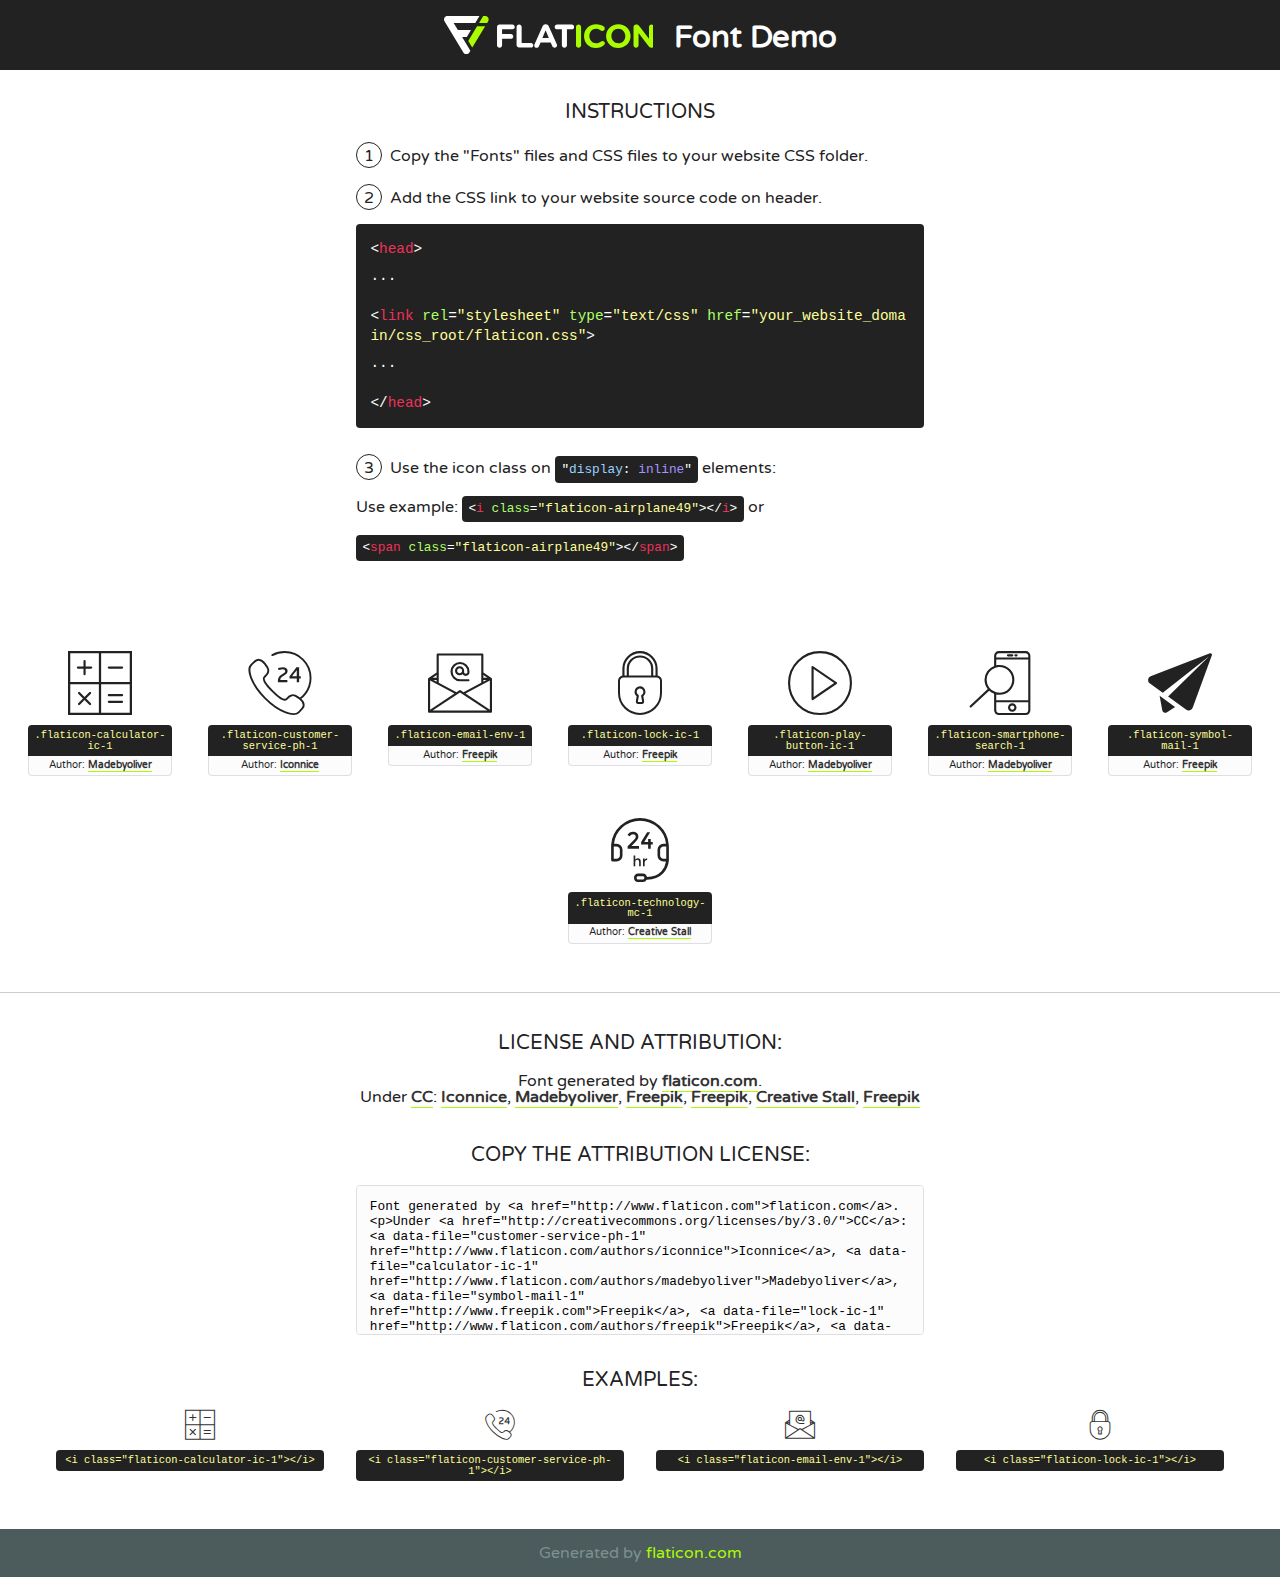
<file: Website/fonts/flaticon/flaticon.html>
<!DOCTYPE html>
<!--
  Flaticon icon font: Flaticon
  Creation date: 02/09/2016 07:22
-->
<html>
<!DOCTYPE html>
<html>

<head>
    <title>Flaticon WebFont</title>
    <link href="http://fonts.googleapis.com/css?family=Varela+Round" rel="stylesheet" type="text/css" />
    <link rel="stylesheet" type="text/css" href="flaticon.css">
    <meta charset="UTF-8">
    <style>
    html, body, div, span, applet, object, iframe,
    h1, h2, h3, h4, h5, h6, p, blockquote, pre,
    a, abbr, acronym, address, big, cite, code,
    del, dfn, em, img, ins, kbd, q, s, samp,
    small, strike, strong, sub, sup, tt, var,
    b, u, i, center,
    dl, dt, dd, ol, ul, li,
    fieldset, form, label, legend,
    table, caption, tbody, tfoot, thead, tr, th, td,
    article, aside, canvas, details, embed, 
    figure, figcaption, footer, header, hgroup, 
    menu, nav, output, ruby, section, summary,
    time, mark, audio, video {
        margin: 0;
        padding: 0;
        border: 0;
        font-size: 100%;
        font: inherit;
        vertical-align: baseline;
    }
    /* HTML5 display-role reset for older browsers */
    article, aside, details, figcaption, figure, 
    footer, header, hgroup, menu, nav, section {
        display: block;
    }
    body {
        line-height: 1;
    }
    ol, ul {
        list-style: none;
    }
    blockquote, q {
        quotes: none;
    }
    blockquote:before, blockquote:after,
    q:before, q:after {
        content: '';
        content: none;
    }
    table {
        border-collapse: collapse;
        border-spacing: 0;
    }
    body {
        font-family: 'Varela Round', Helvetica, Arial, sans-serif;
        font-size: 16px;
        color: #222;
    }
    a {
        color: #333;
        border-bottom: 1px solid #a9fd00;
        font-weight: bold;
        text-decoration: none;
    }
    * {
        -moz-box-sizing: border-box;
        -webkit-box-sizing: border-box;
        box-sizing: border-box;
        margin: 0;
        padding: 0;
    }
    [class^="flaticon-"]:before, [class*=" flaticon-"]:before, [class^="flaticon-"]:after, [class*=" flaticon-"]:after {
        font-family: Flaticon;
        font-size: 30px;
        font-style: normal;
        margin-left: 20px;
        color: #333;
    }
    .wrapper {
        max-width: 600px;
        margin: auto;
        padding: 0 1em;
    }
    .title {
        font-size: 1.25em;
        text-align: center;
        margin-bottom: 1em;
        text-transform: uppercase;
    }
    header {
        text-align: center;
        background-color: #222;
        color: #fff;
        padding: 1em;
    }
    header .logo {
        width: 210px;
        height: 38px;
        display: inline-block;
        vertical-align: middle;
        margin-right: 1em;
        border: none;
    }
    header strong {
        font-size: 1.95em;
        font-weight: bold;
        vertical-align: middle;
        margin-top: 5px;
        display: inline-block;
    }
    .demo {
        margin: 2em auto;
        line-height: 1.25em;
    }
    .demo ul li {
        margin-bottom: 1em;
    }
    .demo ul li .num {
        color: #222;
        border-radius: 20px;
        display: inline-block;
        width: 26px;
        padding: 3px;
        height: 26px;
        text-align: center;
        margin-right: 0.5em;
        border: 1px solid #222;
    }
    .demo ul li code {
        background-color: #222;
        border-radius: 4px;
        padding: 0.25em 0.5em;
        display: inline-block;
        color: #fff;
        font-family: Consolas,Monaco,Lucida Console,Liberation Mono,DejaVu Sans Mono,Bitstream Vera Sans Mono,Courier New, monospace;
        font-weight: lighter;
        margin-top: 1em;
        font-size: 0.8em;
        word-break: break-all;
    }
    .demo ul li code.big {
        padding: 1em;
        font-size: 0.9em;
    }
    .demo ul li code .red {
        color: #EF3159;
    }
    .demo ul li code .green {
        color: #ACFF65;
    }
    .demo ul li code .yellow {
        color: #FFFF99;
    }
    .demo ul li code .blue {
        color: #99D3FF;
    }
    .demo ul li code .purple {
        color: #A295FF;
    }
    .demo ul li code .dots {
        margin-top: 0.5em;
        display: block;
    }
    #glyphs {
        border-bottom: 1px solid #ccc;
        padding: 2em 0;
        text-align: center;
    }
    .glyph {
        display: inline-block;
        width: 9em;
        margin: 1em;
        text-align: center;
        vertical-align: top;
        background: #FFF;
    }
    .glyph .glyph-icon {
        padding: 10px;
        display: block;
        font-family:"Flaticon";
        font-size: 64px;
        line-height: 1;
    }
    .glyph .glyph-icon:before {
        font-size: 64px;
        color: #222;
        margin-left: 0;
    }
    .class-name {
        font-size: 0.65em;
        background-color: #222;
        color: #fff;
        border-radius: 4px 4px 0 0;
        padding: 0.5em;
        color: #FFFF99;
        font-family: Consolas,Monaco,Lucida Console,Liberation Mono,DejaVu Sans Mono,Bitstream Vera Sans Mono,Courier New, monospace;
    }
    .author-name {
        font-size: 0.6em;
        background-color: #fcfcfd;
        border: 1px solid #DEDEE4;
        border-top: 0;
        border-radius: 0 0 4px 4px;
        padding: 0.5em;
    }
    .class-name:last-child {
        font-size: 10px;
        color:#888;
    }
    .class-name:last-child a {
        font-size: 10px;
        color:#555;
    }
    .class-name:last-child a:hover {
        color:#a9fd00;
    }
    .glyph > input {
        display: block;
        width: 100px;
        margin: 5px auto;
        text-align: center;
        font-size: 12px;
        cursor: text;
    }
    .glyph > input.icon-input {
        font-family:"Flaticon";
        font-size: 16px;
        margin-bottom: 10px;
    }
    .attribution .title {
        margin-top: 2em;
    }
    .attribution textarea {
        background-color: #fcfcfd;
        padding: 1em;
        border: none;
        box-shadow: none;
        border: 1px solid #DEDEE4;
        border-radius: 4px;
        resize: none;
        width: 100%;
        height: 150px;
        font-size: 0.8em;
        font-family: Consolas,Monaco,Lucida Console,Liberation Mono,DejaVu Sans Mono,Bitstream Vera Sans Mono,Courier New, monospace;
        -webkit-appearance: none;
    }
    .iconsuse {
        margin: 2em auto;
        text-align: center;
        max-width: 1200px;
    }
    .iconsuse:after {
        content: '';
        display: table;
        clear: both;
    }
    .iconsuse .image {
        float: left;
        width: 25%;
        padding: 0 1em;
    }
    .iconsuse .image p {
        margin-bottom: 1em;
    }
    .iconsuse .image span {
        display: block;
        font-size: 0.65em;
        background-color: #222;
        color: #fff;
        border-radius: 4px;
        padding: 0.5em;
        color: #FFFF99;
        margin-top: 1em;
        font-family: Consolas,Monaco,Lucida Console,Liberation Mono,DejaVu Sans Mono,Bitstream Vera Sans Mono,Courier New, monospace;
    }
    #footer {
        text-align: center;
        background-color: #4C5B5C;
        color: #7c9192;
        padding: 1em;
    }
    #footer a {
        border: none;
        color: #a9fd00;
        font-weight: normal;
    }
    @media (max-width: 960px) {
        .iconsuse .image {
            width: 50%;
        }
    }
    @media (max-width: 560px) {
        .iconsuse .image {
            width: 100%;
        }
    }
    </style>
</head>

<body class="characters-off">

    <header>
        <a href="http://www.flaticon.com" target="_blank" class="logo">
            <svg version="1.1" xmlns="http://www.w3.org/2000/svg" xmlns:xlink="http://www.w3.org/1999/xlink" xmlns:a="http://ns.adobe.com/AdobeSVGViewerExtensions/3.0/" viewBox="0 0 560.875 102.036" enable-background="new 0 0 560.875 102.036" xml:space="preserve">
                <defs>
                </defs>
                <g>
                    <g class="letters">
                        <path fill="#ffffff" d="M141.596,29.675c0-3.777,2.985-6.767,6.764-6.767h34.438c3.426,0,6.15,2.728,6.15,6.15
                        c0,3.43-2.724,6.149-6.15,6.149h-27.674v13.091h23.719c3.429,0,6.151,2.724,6.151,6.15c0,3.43-2.723,6.149-6.151,6.149h-23.719
                        v17.574c0,3.773-2.986,6.761-6.764,6.761c-3.779,0-6.764-2.989-6.764-6.761V29.675z"></path>
                        <path fill="#ffffff" d="M193.844,29.149c0-3.781,2.985-6.767,6.764-6.767c3.776,0,6.763,2.985,6.763,6.767v42.957h25.039
                        c3.426,0,6.149,2.726,6.149,6.153c0,3.425-2.723,6.15-6.149,6.15h-31.802c-3.779,0-6.764-2.986-6.764-6.768V29.149z"></path>
                        <path fill="#ffffff" d="M241.891,75.71l21.438-48.407c1.492-3.341,4.215-5.357,7.906-5.357h0.792
                        c3.686,0,6.323,2.017,7.815,5.357l21.439,48.407c0.436,0.967,0.701,1.845,0.701,2.723c0,3.602-2.809,6.501-6.414,6.501
                        c-3.161,0-5.269-1.845-6.499-4.655l-4.132-9.661h-27.059l-4.301,10.102c-1.144,2.631-3.426,4.214-6.237,4.214
                        c-3.517,0-6.24-2.81-6.24-6.325C241.1,77.64,241.451,76.677,241.891,75.71z M279.932,58.666l-8.521-20.297l-8.526,20.297H279.932
                        z"></path>
                        <path fill="#ffffff" d="M314.864,35.387H301.86c-3.429,0-6.239-2.813-6.239-6.238c0-3.429,2.811-6.24,6.239-6.24h39.533
                        c3.426,0,6.237,2.811,6.237,6.24c0,3.425-2.811,6.238-6.237,6.238h-13.001v42.785c0,3.773-2.99,6.761-6.764,6.761
                        c-3.779,0-6.764-2.989-6.764-6.761V35.387z"></path>
                        <path fill="#A9FD00" d="M352.615,29.149c0-3.781,2.985-6.767,6.767-6.767c3.774,0,6.761,2.985,6.761,6.767v49.024
                        c0,3.773-2.987,6.761-6.761,6.761c-3.781,0-6.767-2.989-6.767-6.761V29.149z"></path>
                        <path fill="#A9FD00" d="M374.132,53.836v-0.179c0-17.481,13.178-31.801,32.065-31.801c9.22,0,15.459,2.458,20.557,6.238
                        c1.402,1.054,2.637,2.985,2.637,5.357c0,3.692-2.985,6.59-6.681,6.59c-1.845,0-3.071-0.702-4.044-1.319
                        c-3.776-2.813-7.729-4.393-12.562-4.393c-10.364,0-17.831,8.611-17.831,19.154v0.173c0,10.542,7.291,19.329,17.831,19.329
                        c5.715,0,9.492-1.756,13.359-4.834c1.049-0.874,2.458-1.491,4.039-1.491c3.429,0,6.325,2.813,6.325,6.236
                        c0,2.106-1.056,3.78-2.282,4.834c-5.539,4.834-12.036,7.733-21.878,7.733C387.572,85.464,374.132,71.493,374.132,53.836z"></path>
                        <path fill="#A9FD00" d="M433.009,53.836v-0.179c0-17.481,13.79-31.801,32.766-31.801c18.981,0,32.592,14.143,32.592,31.628v0.173
                        c0,17.483-13.785,31.807-32.769,31.807C446.625,85.464,433.009,71.32,433.009,53.836z M484.224,53.836v-0.179
                        c0-10.539-7.725-19.326-18.626-19.326c-10.893,0-18.449,8.611-18.449,19.154v0.173c0,10.542,7.73,19.329,18.626,19.329
                        C476.676,72.986,484.224,64.378,484.224,53.836z"></path>
                        <path fill="#A9FD00" d="M506.233,29.321c0-3.774,2.99-6.763,6.767-6.763h1.401c3.252,0,5.183,1.583,7.029,3.953l26.093,34.265
                        V29.059c0-3.692,2.99-6.677,6.681-6.677c3.683,0,6.671,2.985,6.671,6.677v48.934c0,3.78-2.987,6.765-6.764,6.765h-0.436
                        c-3.257,0-5.188-1.581-7.034-3.953l-27.056-35.492v32.944c0,3.687-2.985,6.676-6.678,6.676c-3.683,0-6.673-2.989-6.673-6.676
                        V29.321z"></path>
                    </g>
                    <g class="insignia">
                        <path fill="#ffffff" d="M48.372,56.137h12.517l11.156-18.537H37.186L25.688,18.539h57.825L94.668,0H9.271
                        C5.925,0,2.842,1.801,1.198,4.716c-1.644,2.907-1.593,6.482,0.134,9.343l50.38,83.501c1.678,2.781,4.689,4.476,7.938,4.476
                        c3.246,0,6.257-1.695,7.935-4.476l2.898-4.804L48.372,56.137z"></path>
                        <g class="i">
                            <path fill="#A9FD00" d="M93.575,18.539h0.031v0.004l21.652,0.004l2.705-4.488c1.727-2.861,1.778-6.436,0.133-9.343
                            C116.454,1.801,113.371,0,110.026,0h-5.294L93.575,18.539z"></path>
                            <polygon fill="#A9FD00" points="88.291,27.356 64.725,66.486 75.519,84.404 109.942,27.356"></polygon>
                        </g>
                    </g>
                </g>
            </svg>
        </a>
        <strong>Font Demo</strong>
    </header>


    <section class="demo wrapper">

        <p class="title">Instructions</p>

        <ul>
            <li>
                <span class="num">1</span>Copy the "Fonts" files and CSS files to your website CSS folder.
            </li>
            <li>
                <span class="num">2</span>Add the CSS link to your website source code on header.
                <code class="big">
                    &lt;<span class="red">head</span>&gt;
                    <br/><span class="dots">...</span>
                    <br/>&lt;<span class="red">link</span> <span class="green">rel</span>=<span class="yellow">"stylesheet"</span> <span class="green">type</span>=<span class="yellow">"text/css"</span> <span class="green">href</span>=<span class="yellow">"your_website_domain/css_root/flaticon.css"</span>&gt;
                    <br/><span class="dots">...</span>
                    <br/>&lt;/<span class="red">head</span>&gt;
                </code>
            </li>

            <li>
                <p>
                    <span class="num">3</span>Use the icon class on <code>"<span class="blue">display</span>:<span class="purple"> inline</span>"</code> elements:
                    <br />
                    Use example: <code>&lt;<span class="red">i</span> <span class="green">class</span>=<span class="yellow">&quot;flaticon-airplane49&quot;</span>&gt;&lt;/<span class="red">i</span>&gt;</code> or <code>&lt;<span class="red">span</span> <span class="green">class</span>=<span class="yellow">&quot;flaticon-airplane49&quot;</span>&gt;&lt;/<span class="red">span</span>&gt;</code>
            </li>
        </ul>

    </section>




   <section id="glyphs">          
    
      
        <div class="glyph"><div class="glyph-icon flaticon-calculator-ic-1"></div>
            <div class="class-name">.flaticon-calculator-ic-1</div>
            <div class="author-name">Author: <a data-file="calculator-ic-1" href="http://www.flaticon.com/authors/madebyoliver">Madebyoliver</a> </div> 
        </div>        
        
        <div class="glyph"><div class="glyph-icon flaticon-customer-service-ph-1"></div>
            <div class="class-name">.flaticon-customer-service-ph-1</div>
            <div class="author-name">Author: <a data-file="customer-service-ph-1" href="http://www.flaticon.com/authors/iconnice">Iconnice</a> </div> 
        </div>        
        
        <div class="glyph"><div class="glyph-icon flaticon-email-env-1"></div>
            <div class="class-name">.flaticon-email-env-1</div>
            <div class="author-name">Author: <a data-file="email-env-1" href="http://www.flaticon.com/authors/freepik">Freepik</a> </div> 
        </div>        
        
        <div class="glyph"><div class="glyph-icon flaticon-lock-ic-1"></div>
            <div class="class-name">.flaticon-lock-ic-1</div>
            <div class="author-name">Author: <a data-file="lock-ic-1" href="http://www.flaticon.com/authors/freepik">Freepik</a> </div> 
        </div>        
        
        <div class="glyph"><div class="glyph-icon flaticon-play-button-ic-1"></div>
            <div class="class-name">.flaticon-play-button-ic-1</div>
            <div class="author-name">Author: <a data-file="play-button-ic-1" href="http://www.flaticon.com/authors/madebyoliver">Madebyoliver</a> </div> 
        </div>        
        
        <div class="glyph"><div class="glyph-icon flaticon-smartphone-search-1"></div>
            <div class="class-name">.flaticon-smartphone-search-1</div>
            <div class="author-name">Author: <a data-file="smartphone-search-1" href="http://www.flaticon.com/authors/madebyoliver">Madebyoliver</a> </div> 
        </div>        
        
        <div class="glyph"><div class="glyph-icon flaticon-symbol-mail-1"></div>
            <div class="class-name">.flaticon-symbol-mail-1</div>
            <div class="author-name">Author: <a data-file="symbol-mail-1" href="http://www.freepik.com">Freepik</a> </div> 
        </div>        
        
        <div class="glyph"><div class="glyph-icon flaticon-technology-mc-1"></div>
            <div class="class-name">.flaticon-technology-mc-1</div>
            <div class="author-name">Author: <a data-file="technology-mc-1" href="http://www.flaticon.com/authors/creative-stall">Creative Stall</a> </div> 
        </div>        
        

    </section>



    <section class="attribution wrapper"   style="text-align:center;">

      <div class="title">License and attribution:</div><div class="attrDiv">Font generated by <a href="http://www.flaticon.com">flaticon.com</a>. <div><p>Under <a href="http://creativecommons.org/licenses/by/3.0/">CC</a>: <a data-file="customer-service-ph-1" href="http://www.flaticon.com/authors/iconnice">Iconnice</a>, <a data-file="calculator-ic-1" href="http://www.flaticon.com/authors/madebyoliver">Madebyoliver</a>, <a data-file="symbol-mail-1" href="http://www.freepik.com">Freepik</a>, <a data-file="lock-ic-1" href="http://www.flaticon.com/authors/freepik">Freepik</a>, <a data-file="technology-mc-1" href="http://www.flaticon.com/authors/creative-stall">Creative Stall</a>, <a data-file="email-env-1" href="http://www.flaticon.com/authors/freepik">Freepik</a></p>  </div>
      </div>
      <div class="title">Copy the Attribution License:</div>

    <textarea onclick="this.focus();this.select();">Font generated by &lt;a href=&quot;http://www.flaticon.com&quot;&gt;flaticon.com&lt;/a&gt;. <p>Under <a href="http://creativecommons.org/licenses/by/3.0/">CC</a>: <a data-file="customer-service-ph-1" href="http://www.flaticon.com/authors/iconnice">Iconnice</a>, <a data-file="calculator-ic-1" href="http://www.flaticon.com/authors/madebyoliver">Madebyoliver</a>, <a data-file="symbol-mail-1" href="http://www.freepik.com">Freepik</a>, <a data-file="lock-ic-1" href="http://www.flaticon.com/authors/freepik">Freepik</a>, <a data-file="technology-mc-1" href="http://www.flaticon.com/authors/creative-stall">Creative Stall</a>, <a data-file="email-env-1" href="http://www.flaticon.com/authors/freepik">Freepik</a></p>  
     </textarea>

    </section>

    <section class="iconsuse">

          <div class="title">Examples:</div>            
             
            <div class="image">
                <p>
                    <i class="glyph-icon flaticon-calculator-ic-1"></i> 
                    <span>&lt;i class=&quot;flaticon-calculator-ic-1&quot;&gt;&lt;/i&gt;</span>
                </p>
            </div>
            
            <div class="image">
                <p>
                    <i class="glyph-icon flaticon-customer-service-ph-1"></i> 
                    <span>&lt;i class=&quot;flaticon-customer-service-ph-1&quot;&gt;&lt;/i&gt;</span>
                </p>
            </div>
            
            <div class="image">
                <p>
                    <i class="glyph-icon flaticon-email-env-1"></i> 
                    <span>&lt;i class=&quot;flaticon-email-env-1&quot;&gt;&lt;/i&gt;</span>
                </p>
            </div>
            
            <div class="image">
                <p>
                    <i class="glyph-icon flaticon-lock-ic-1"></i> 
                    <span>&lt;i class=&quot;flaticon-lock-ic-1&quot;&gt;&lt;/i&gt;</span>
                </p>
            </div>
                       
        </div>
                            
    </section>

<div id="footer">
    <div>Generated by <a href="http://www.flaticon.com">flaticon.com</a>
    </div>
</div>



</body>
</html>
</file>
<file: Website/fonts/flaticon/flaticon.css>
/*
  	Flaticon icon font: Flaticon
  	Creation date: 02/09/2016 07:22
  	*/

@font-face {
  font-family: "Flaticon";
  src: url("./Flaticon.eot");
  src: url("./Flaticon.eot?#iefix") format("embedded-opentype"),
       url("./Flaticon.woff") format("woff"),
       url("./Flaticon.ttf") format("truetype"),
       url("./Flaticon.svg#Flaticon") format("svg");
  font-weight: normal;
  font-style: normal;
}

@media screen and (-webkit-min-device-pixel-ratio:0) {
  @font-face {
    font-family: "Flaticon";
    src: url("./Flaticon.svg#Flaticon") format("svg");
  }
}

[class^="flaticon-"]:before, [class*=" flaticon-"]:before,
[class^="flaticon-"]:after, [class*=" flaticon-"]:after {   
  font-family: Flaticon;
        font-size: 20px;
font-style: normal;
margin-left: 20px;
}

.flaticon-calculator-ic-1:before { content: "\f100"; }
.flaticon-customer-service-ph-1:before { content: "\f101"; }
.flaticon-email-env-1:before { content: "\f102"; }
.flaticon-lock-ic-1:before { content: "\f103"; }
.flaticon-play-button-ic-1:before { content: "\f104"; }
.flaticon-smartphone-search-1:before { content: "\f105"; }
.flaticon-symbol-mail-1:before { content: "\f106"; }
.flaticon-technology-mc-1:before { content: "\f107"; }
</file>
